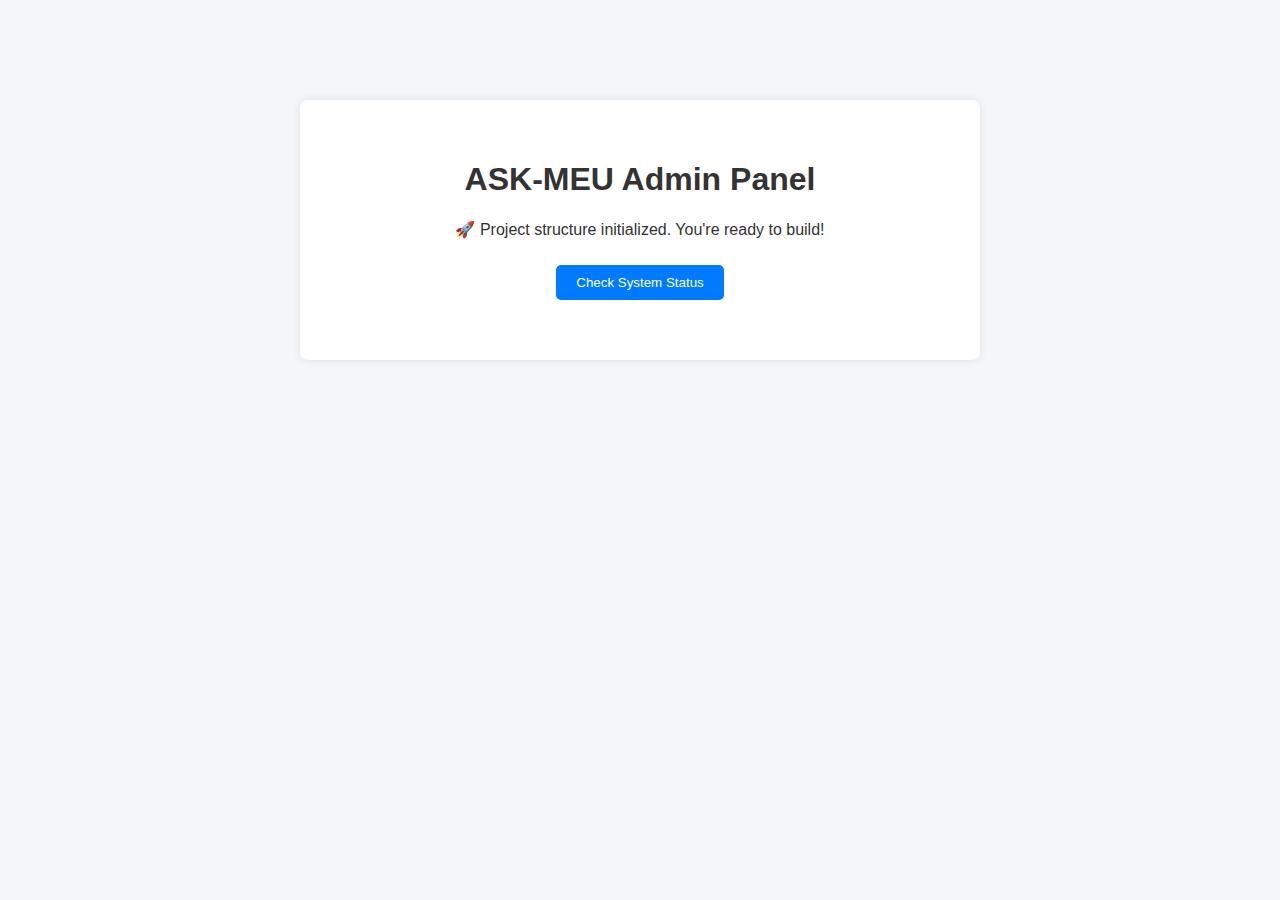
<file: index.html>
<!DOCTYPE html>
<html lang="en">
<head>
  <meta charset="UTF-8" />
  <meta name="viewport" content="width=device-width, initial-scale=1.0"/>
  <title>ASK-MEU | AI Q&A Assistant</title>
  <link rel="stylesheet" href="style.css" />
</head>
<body>
  <div class="container">
    <h1>ASK-MEU Admin Panel</h1>
    <p>🚀 Project structure initialized. You're ready to build!</p>
    <button id="checkStatus">Check System Status</button>
    <div id="statusMsg"></div>
  </div>

  <script src="script.js"></script>
</body>
</html>
</file>
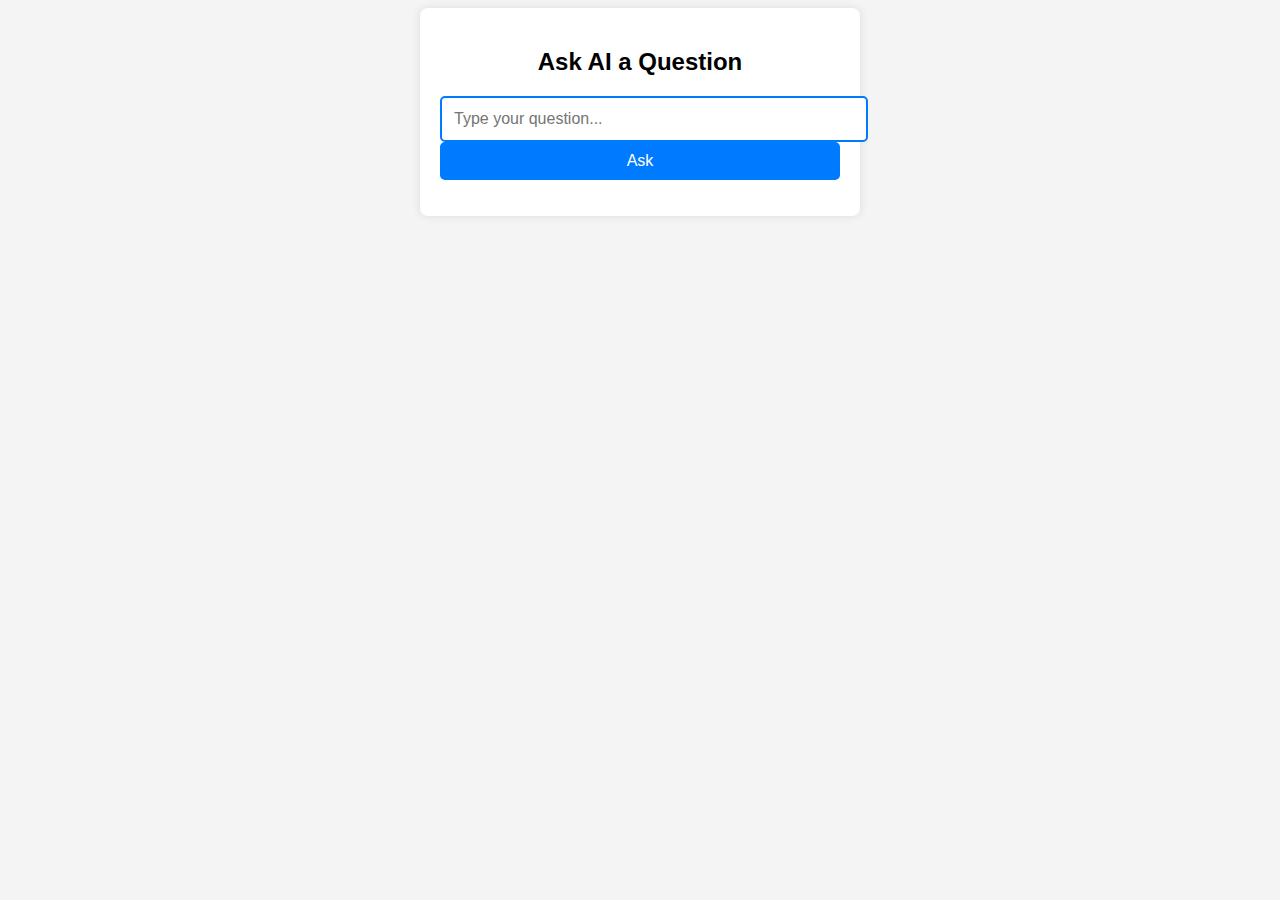
<file: US012/index.html>
<!DOCTYPE html>
<html lang="en">

<head>
    <meta charset="UTF-8">
    <meta name="viewport" content="width=device-width, initial-scale=1.0">
    <title>AI Question Answering</title>
    <link rel="stylesheet" href="styles.css">
</head>

<body>
    <div class="chat-container">
        <h2>Ask AI a Question</h2>
        <input type="text" id="questionInput" placeholder="Type your question...">
        <button onclick="getAIResponse()">Ask</button>
        <p id="answer"></p>
    </div>

    <!-- Toast Notification -->
    <div id="toast" class="toast"></div>

    <script src="script.js"></script>
</body>

</html>
</file>
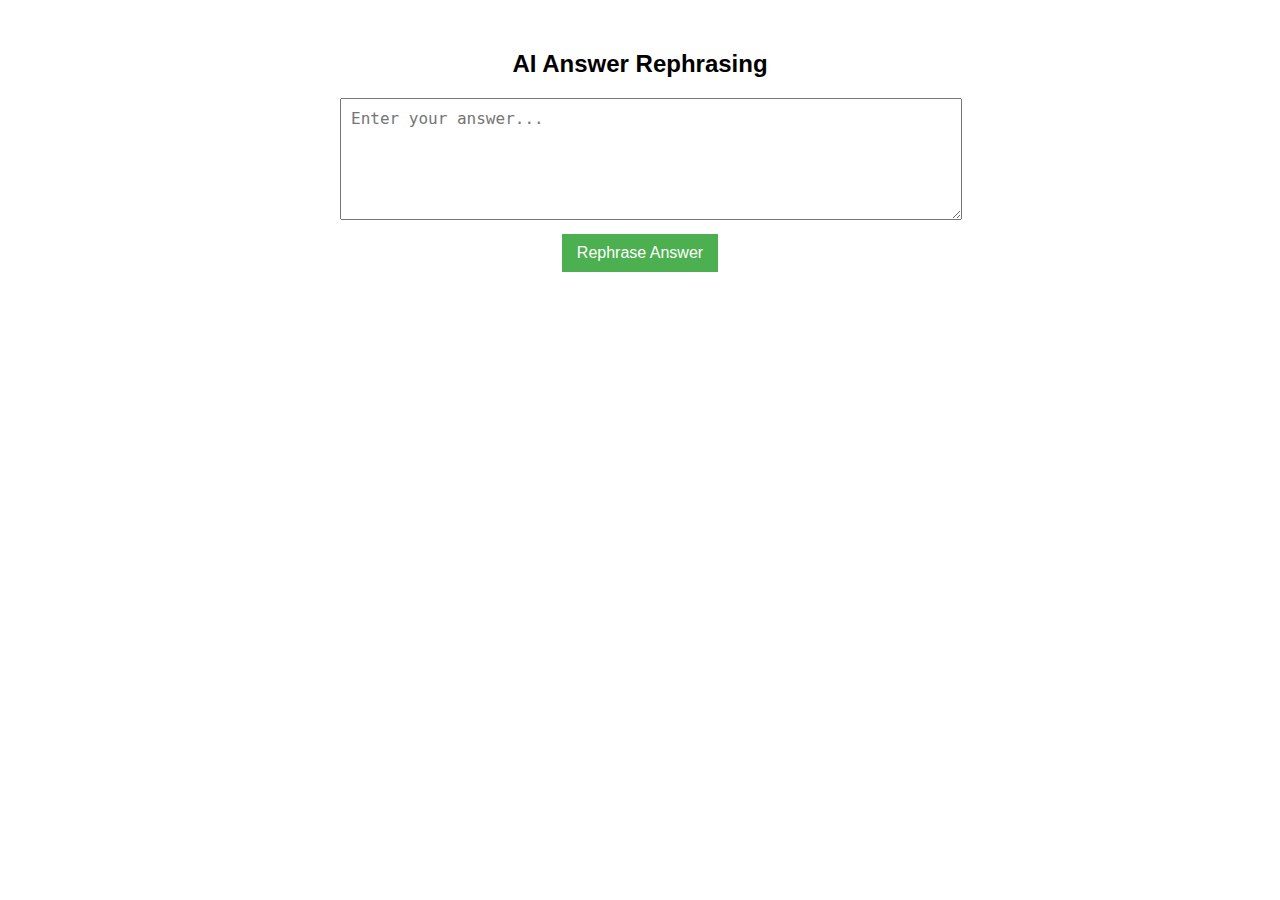
<file: US015/index.html>
<!DOCTYPE html>
<html lang="en">

<head>
    <meta charset="UTF-8">
    <meta name="viewport" content="width=device-width, initial-scale=1.0">
    <title>AI Answer Rephrasing</title>
    <link rel="stylesheet" href="styles.css">
</head>

<body>

    <h2>AI Answer Rephrasing</h2>
    <textarea id="inputText" placeholder="Enter your answer..."></textarea><br>
    <button onclick="rephraseAnswer()">Rephrase Answer</button>
    <div id="output"></div>

    <script src="script.js"></script>
</body>

</html>
</file>
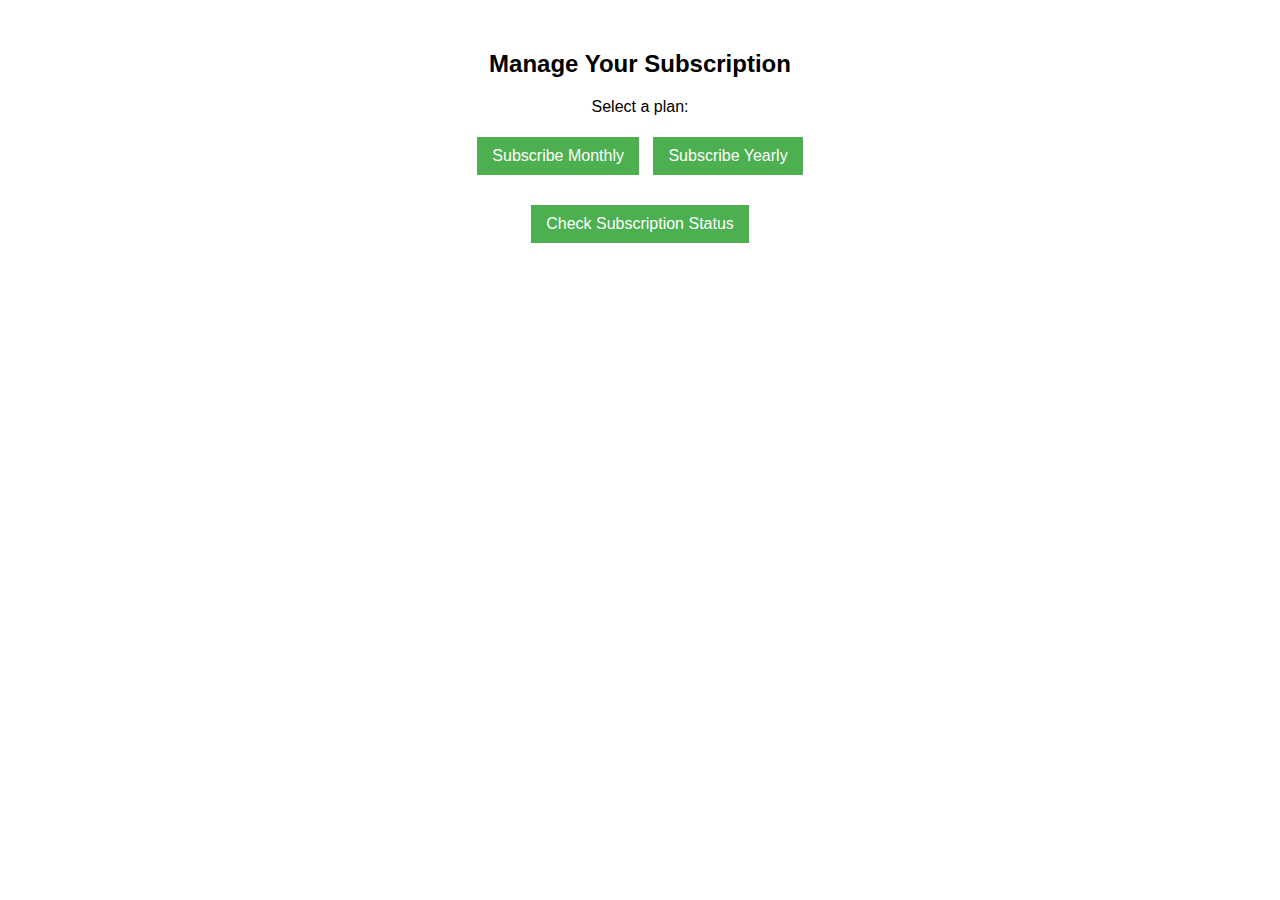
<file: US018/index.html>
<!DOCTYPE html>
<html lang="en">

<head>
    <meta charset="UTF-8">
    <meta name="viewport" content="width=device-width, initial-scale=1.0">
    <title>RevenueCat Subscription</title>
    <link rel="stylesheet" href="styles.css">
</head>

<body>

    <h2>Manage Your Subscription</h2>
    <div id="subscription-options">
        <p>Select a plan:</p>
        <button onclick="purchaseSubscription('monthly')">Subscribe Monthly</button>
        <button onclick="purchaseSubscription('yearly')">Subscribe Yearly</button>
    </div>

    <div id="status"></div>

    <button onclick="checkSubscriptionStatus()">Check Subscription Status</button>

    <script src="script.js"></script>
</body>

</html>
</file>
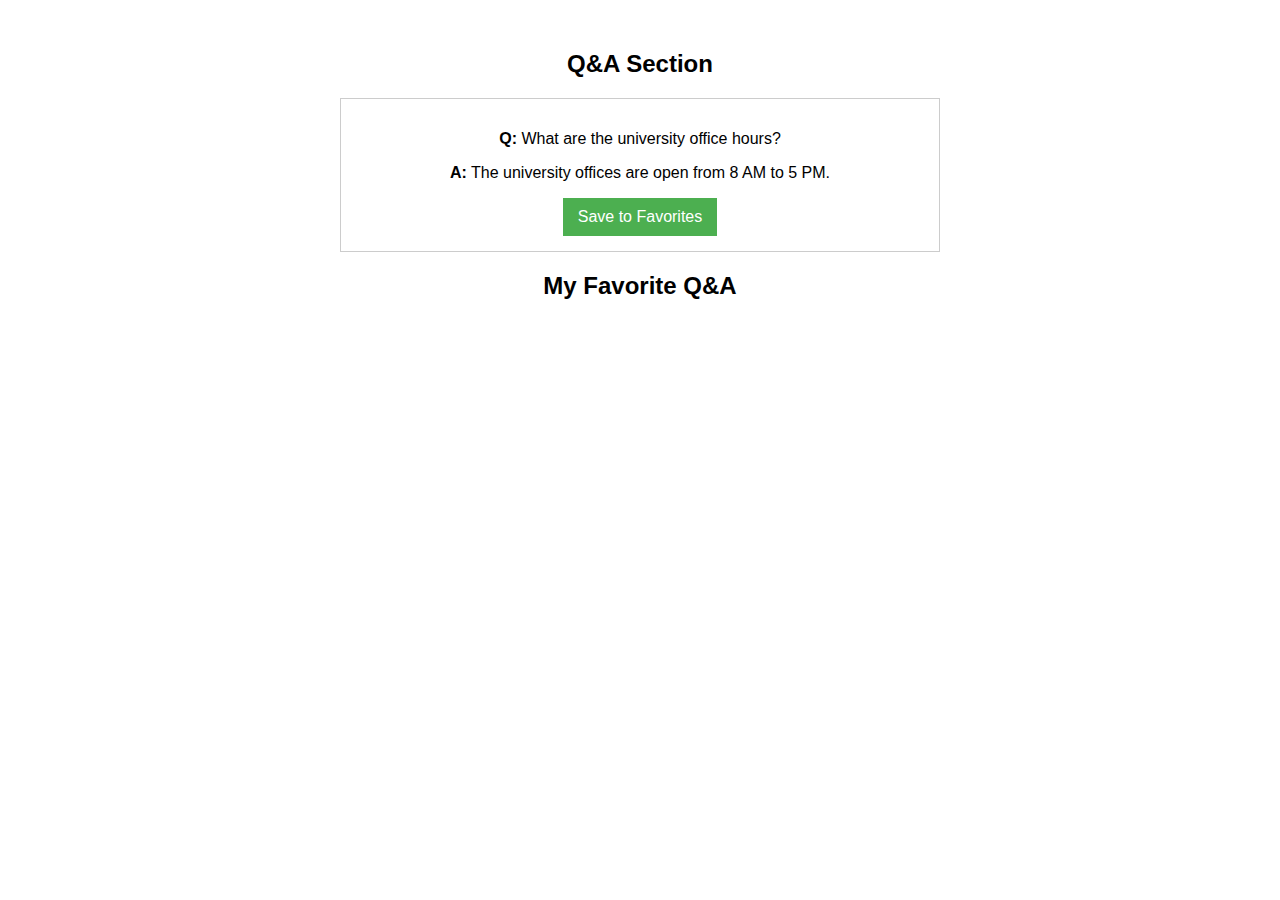
<file: US021/index.html>
<!DOCTYPE html>
<html lang="en">

<head>
    <meta charset="UTF-8">
    <meta name="viewport" content="width=device-width, initial-scale=1.0">
    <title>Favorites Q&A</title>
    <link rel="stylesheet" href="styles.css">
</head>

<body>

    <h2>Q&A Section</h2>
    <div class="qa-container">
        <p><strong>Q:</strong> What are the university office hours?</p>
        <p><strong>A:</strong> The university offices are open from 8 AM to 5 PM.</p>
        <button
            onclick="saveFavorite('What are the university office hours?', 'The university offices are open from 8 AM to 5 PM')">Save
            to Favorites</button>
    </div>

    <h2>My Favorite Q&A</h2>
    <div id="favorites-container"></div>

    <script src="script.js"></script>
</body>

</html>
</file>
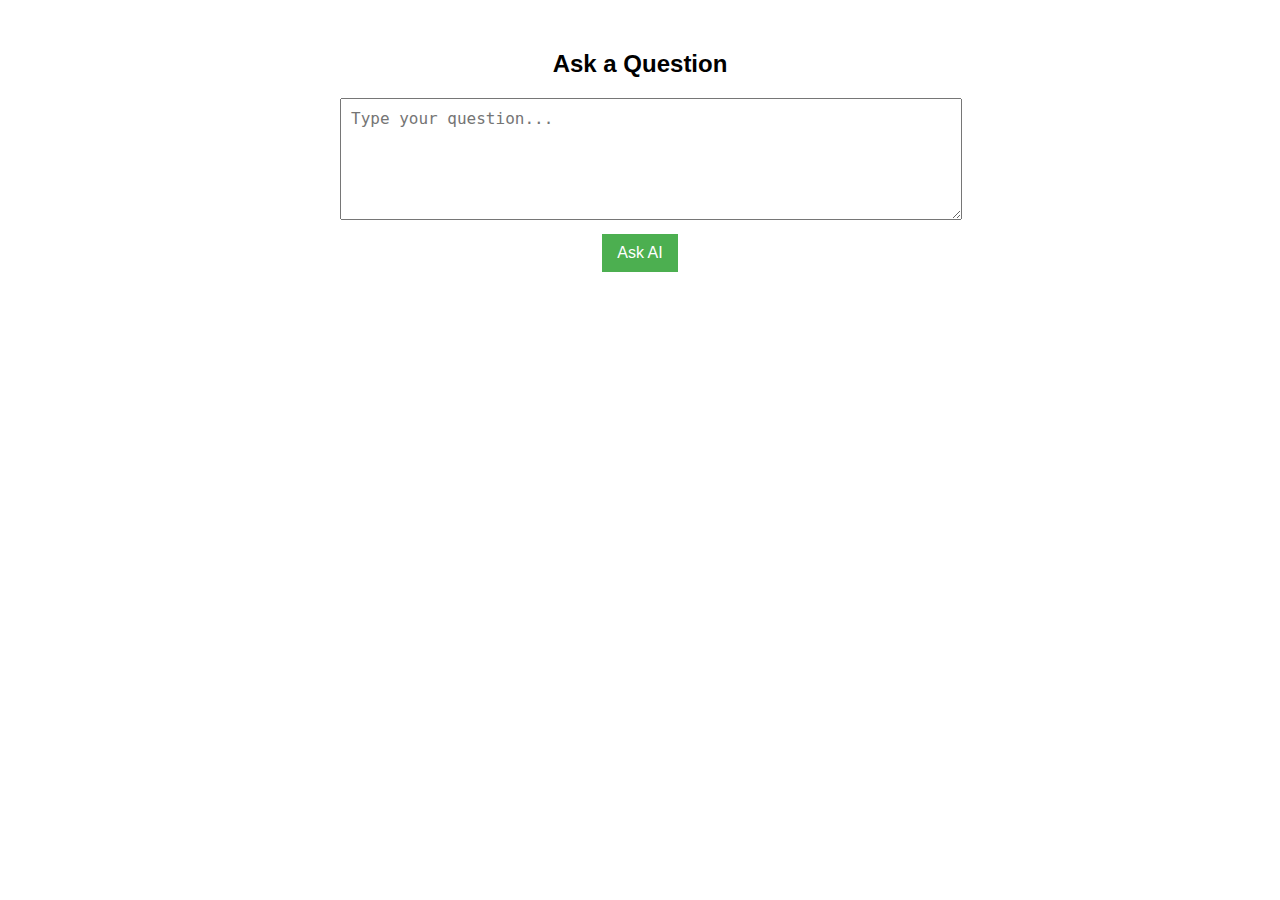
<file: US024/index.html>
<!DOCTYPE html>
<html lang="en">

<head>
    <meta charset="UTF-8">
    <meta name="viewport" content="width=device-width, initial-scale=1.0">
    <title>AI Error Handling</title>
    <link rel="stylesheet" href="styles.css">
</head>

<body>

    <h2>Ask a Question</h2>
    <textarea id="userQuestion" placeholder="Type your question..."></textarea><br>
    <button onclick="askAI()">Ask AI</button>
    <div id="response"></div>
    <div id="errorMessage"></div>

    <script src="script.js"></script>
</body>

</html>
</file>
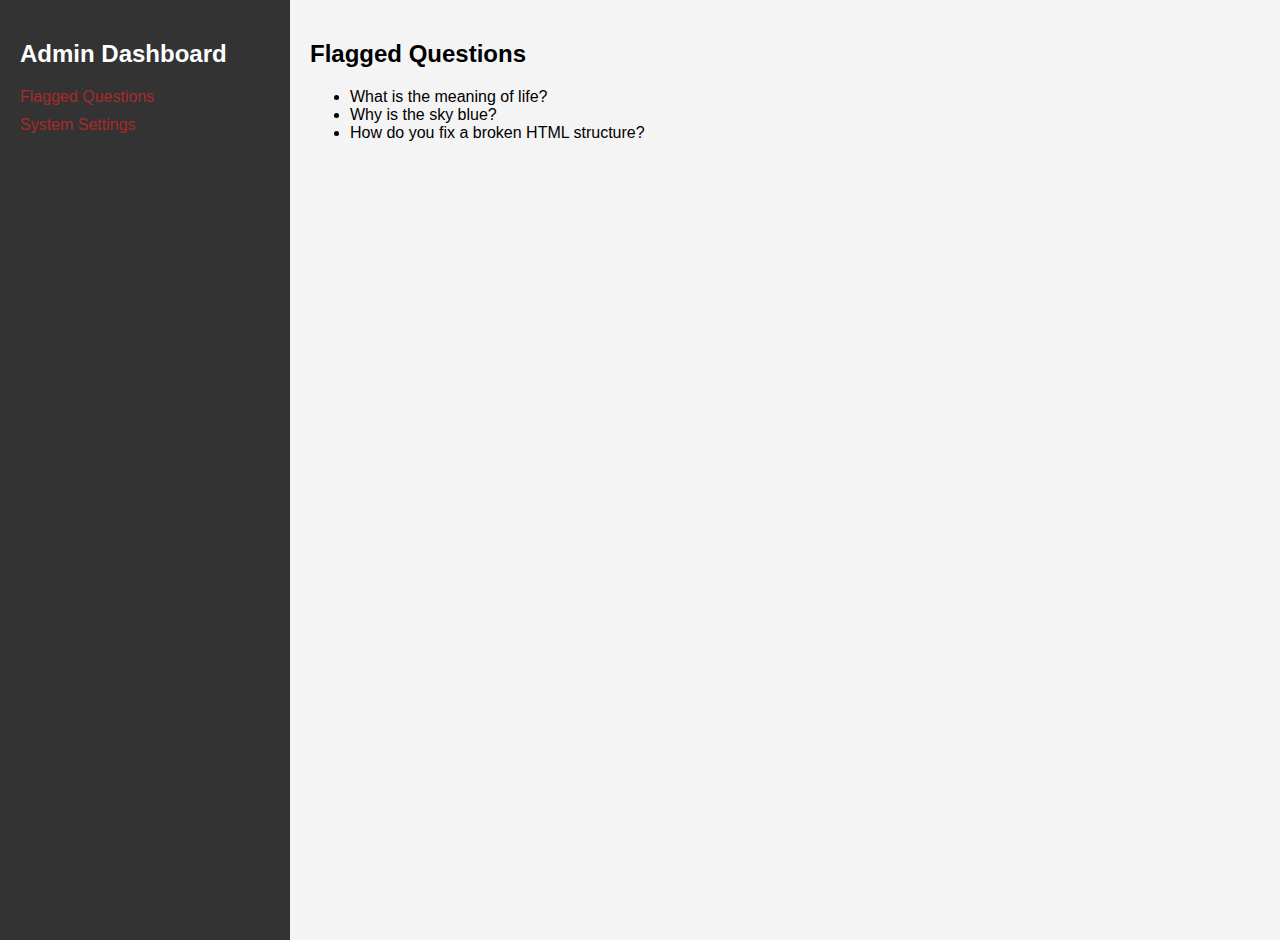
<file: US06/index.html>
<!DOCTYPE html>
<html lang="en">

<head>
    <meta charset="UTF-8">
    <meta name="viewport" content="width=device-width, initial-scale=1.0">
    <title>Admin Dashboard</title>
    <link rel="stylesheet" href="styles.css">
</head>

<body>
    <div class="sidebar">
        <h2>Admin Dashboard</h2>
        <ul>
            <li><a href="#" onclick="showSection('questions')">Flagged Questions</a></li>
            <li><a href="#" onclick="showSection('settings')">System Settings</a></li>
        </ul>
    </div>

    <div class="main-content">
        <section id="questions">
            <h2>Flagged Questions</h2>
            <ul id="questionsList"></ul>
        </section>

        <section id="settings" style="display: none;">
            <h2>System Settings</h2>
            <button onclick="toggleDarkMode()">Toggle Dark Mode</button>
        </section>
    </div>

    <script src="script.js"></script>
</body>

</html>
</file>
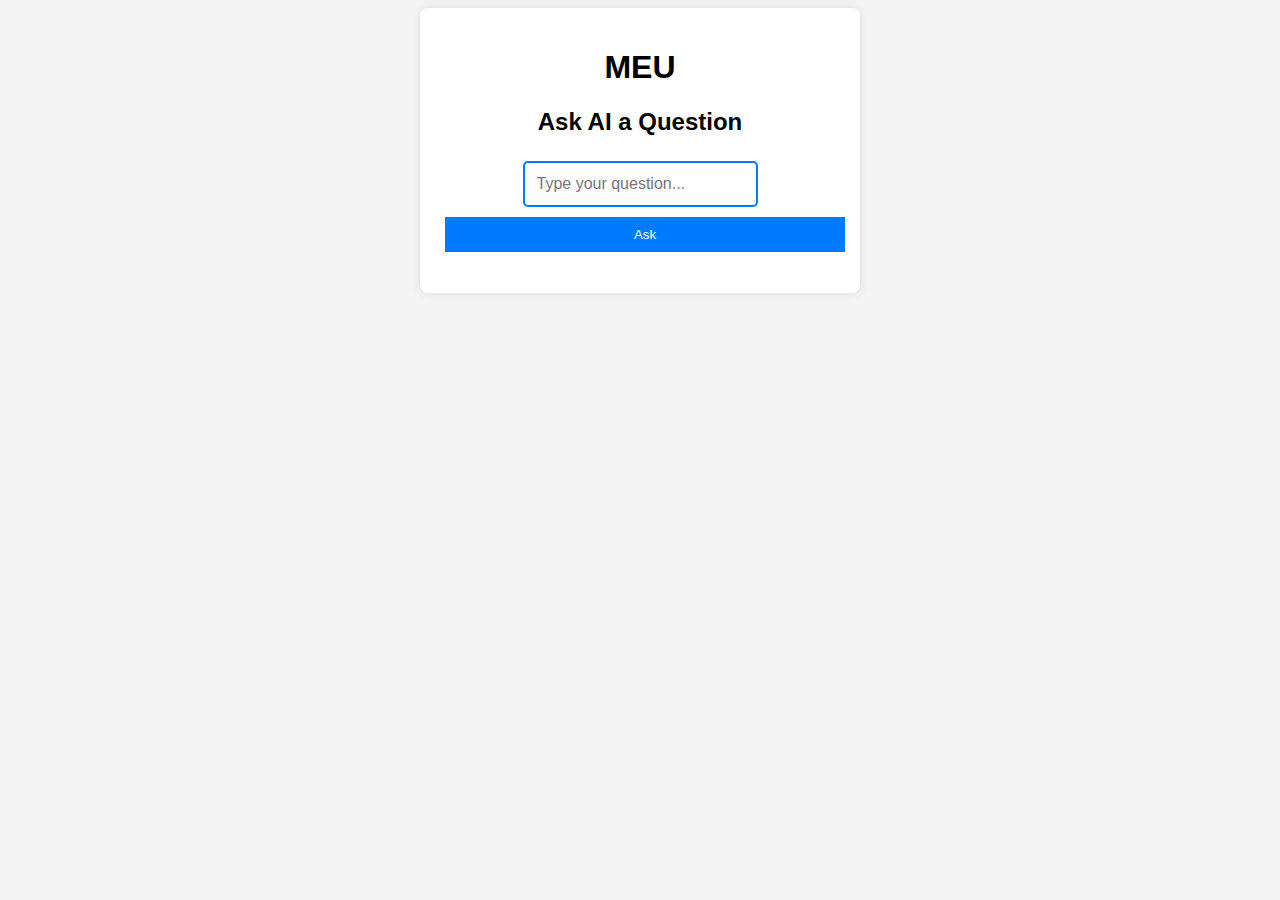
<file: US09/index.html>
<!DOCTYPE html>
<html lang="en">

<head>
    <meta charset="UTF-8">
    <meta name="viewport" content="width=device-width, initial-scale=1.0">
    <title>AI Question Answering</title>
    <link rel="stylesheet" href="styles.css">
</head>

<body>
    <div class="chat-container">
        <h1>MEU</h1>
        <h2>Ask AI a Question</h2>
        <input type="text" id="questionInput" placeholder="Type your question...">
        <button onclick="getAIResponse()">Ask</button>
        <p id="answer"></p>
    </div>

    <script src="script.js"></script>
</body>

</html>
</file>
<file: style.css>
body {
  font-family: Arial, sans-serif;
  background-color: #f2f5f7;
  color: #333;
  margin: 0;
  padding: 0;
}

.container {
  max-width: 600px;
  margin: 100px auto;
  text-align: center;
  background: white;
  padding: 40px;
  border-radius: 8px;
  box-shadow: 0 0 10px rgba(0, 0, 0, 0.1);
}

textarea {
  width: 100%;
  height: 100px;
  padding: 10px;
  font-size: 16px;
  margin-top: 10px;
  border-radius: 5px;
  border: 1px solid #ccc;
  resize: vertical;
}

button {
  padding: 10px 20px;
  margin-top: 20px;
  background-color: #007bff;
  color: white;
  border: none;
  border-radius: 5px;
  cursor: pointer;
}

button:hover {
  background-color: #0056b3;
}

#statusMsg {
  margin-top: 20px;
  color: green;
  font-weight: bold;
}

.hidden {
  display: none;
}

.message-thread {
  background-color: #f1f1f1;
  padding: 15px;
  border-radius: 6px;
  margin-top: 20px;
  text-align: left;
}

.pending-reply {
  color: gray;
  font-style: italic;
  margin-top: 10px;
}
input {
  display: block;
  width: 100%;
  padding: 12px;
  margin: 10px 0;
  border-radius: 4px;
  border: 1px solid #ccc;
}

button {
  padding: 10px 20px;
  margin-top: 10px;
  background-color: #007bff;
  color: white;
  border: none;
  border-radius: 5px;
  cursor: pointer;
}

button:hover {
  background-color: #0056b3;
}

#authMsg {
  margin-top: 15px;
  color: red;
}

.hidden {
  display: none;
}
body {
  margin: 0;
  font-family: Arial, sans-serif;
  background: #f4f7f9;
  color: #333;
}

.site-header {
  background: #007bff;
  color: white;
  padding: 15px 20px;
  display: flex;
  justify-content: space-between;
  align-items: center;
}

.site-header .logo {
  font-size: 1.5em;
  font-weight: bold;
}

.site-header .nav a {
  margin-left: 15px;
  color: white;
  text-decoration: none;
}

.site-header .nav a:hover {
  text-decoration: underline;
}

.content {
  padding: 40px;
  max-width: 800px;
  margin: auto;
  background: white;
  margin-top: 20px;
  border-radius: 8px;
}

.site-footer {
  text-align: center;
  padding: 20px;
  background: #ddd;
  margin-top: 40px;
}
.question-box, .answers-box {
  margin-bottom: 30px;
  background: #f9f9f9;
  padding: 20px;
  border-radius: 8px;
}

.answers-box h2 {
  margin-bottom: 15px;
}

.answer-item {
  background: #e9f2ff;
  padding: 15px;
  margin-bottom: 10px;
  border-left: 4px solid #007bff;
  border-radius: 6px;
}

button {
  padding: 10px 20px;
  background-color: #007bff;
  color: white;
  border: none;
  border-radius: 5px;
  cursor: pointer;
}

button:hover {
  background-color: #0056b3;
}#limitNotice {
  margin-top: 15px;
  color: #007bff;
  font-weight: bold;
}
textarea {
  width: 100%;
  height: 100px;
  margin-top: 10px;
  padding: 10px;
  font-size: 16px;
  border-radius: 6px;
  border: 1px solid #ccc;
  resize: vertical;
}

#saveMsg {
  margin-top: 10px;
  color: green;
}
</file>
<file: US012/styles.css>
body {
    font-family: Arial, sans-serif;
    text-align: center;
    background-color: #f4f4f4;
}

.chat-container {
    max-width: 400px;
    margin: auto;
    padding: 20px;
    background: white;
    border-radius: 8px;
    box-shadow: 0px 0px 10px rgba(0, 0, 0, 0.1);
}

input {
    width: 100%;
    padding: 12px;
    border: 2px solid #007bff;
    border-radius: 5px;
    font-size: 16px;
    outline: none;
    transition: border-color 0.3s;
}

input:focus {
    border-color: #0056b3;
}

button {
    width: 100%;
    padding: 10px;
    background-color: #007bff;
    color: white;
    border: none;
    cursor: pointer;
    border-radius: 5px;
    font-size: 16px;
}

button:hover {
    background-color: #0056b3;
}

/* Toast Notification */
.toast {
    position: fixed;
    bottom: 20px;
    right: 20px;
    background: #007bff;
    color: white;
    padding: 12px 20px;
    border-radius: 5px;
    display: none;
    font-size: 16px;
    box-shadow: 0px 4px 6px rgba(0, 0, 0, 0.1);
    transition: opacity 0.3s ease-in-out;
}

.toast.show {
    display: block;
    opacity: 1;
}
</file>
<file: US015/styles.css>
body {
    font-family: Arial, sans-serif;
    max-width: 600px;
    margin: 50px auto;
    text-align: center;
}

textarea {
    width: 100%;
    height: 100px;
    padding: 10px;
    font-size: 16px;
    margin-bottom: 10px;
}

button {
    background-color: #4CAF50;
    color: white;
    padding: 10px 15px;
    border: none;
    cursor: pointer;
    font-size: 16px;
}

button:hover {
    background-color: #45a049;
}

#output {
    margin-top: 15px;
    font-weight: bold;
}
</file>
<file: US018/styles.css>
body {
    font-family: Arial, sans-serif;
    max-width: 600px;
    margin: 50px auto;
    text-align: center;
}

button {
    background-color: #4CAF50;
    color: white;
    padding: 10px 15px;
    border: none;
    cursor: pointer;
    font-size: 16px;
    margin: 5px;
}

button:hover {
    background-color: #45a049;
}

#status {
    margin-top: 20px;
    font-weight: bold;
}
</file>
<file: US021/styles.css>
body {
    font-family: Arial, sans-serif;
    max-width: 600px;
    margin: 50px auto;
    text-align: center;
}

.qa-container {
    border: 1px solid #ccc;
    padding: 15px;
    margin-bottom: 10px;
}

button {
    background-color: #4CAF50;
    color: white;
    padding: 10px 15px;
    border: none;
    cursor: pointer;
    font-size: 16px;
}

button:hover {
    background-color: #45a049;
}

.fav-item {
    border: 1px solid #ddd;
    padding: 10px;
    margin: 5px;
}
</file>
<file: US024/styles.css>
body {
    font-family: Arial, sans-serif;
    max-width: 600px;
    margin: 50px auto;
    text-align: center;
}

textarea {
    width: 100%;
    height: 100px;
    padding: 10px;
    font-size: 16px;
    margin-bottom: 10px;
}

button {
    background-color: #4CAF50;
    color: white;
    padding: 10px 15px;
    border: none;
    cursor: pointer;
    font-size: 16px;
}

button:hover {
    background-color: #45a049;
}

#errorMessage {
    color: red;
    font-weight: bold;
    margin-top: 15px;
}
</file>
<file: US06/styles.css>
body {
    font-family: Arial, sans-serif;
    display: flex;
    margin: 0;
}

.sidebar {
    width: 250px;
    background: #333;
    color: white;
    padding: 20px;
    height: 100vh;
}

.sidebar ul {
    list-style: none;
    padding: 0;
}

.sidebar ul li {
    margin: 10px 0;
}

.sidebar ul li a {
    color: rgb(168, 43, 43);
    text-decoration: none;
    display: block;
}

.main-content {
    flex-grow: 1;
    padding: 20px;
    background: #f4f4f4;
}

.dark-mode {
    background: #222;
    color: white;
}

button {
    background-color: gainsboro;
    border-radius: 10px;
    font-size: large;
    padding: 20px;
}
</file>
<file: US09/styles.css>
body {
    font-family: Arial, sans-serif;
    text-align: center;
    background-color: #f4f4f4;
}

.chat-container {
    max-width: 400px;
    margin: auto;
    padding: 20px;
    background: white;
    border-radius: 8px;
    box-shadow: 0px 0px 10px rgba(0, 0, 0, 0.1);

}

input,
button {
    padding: 10px;
    margin: 5px;
    width: 100%;
}

button {
    background-color: #007bff;
    color: white;
    border: none;
    cursor: pointer;
}

button:hover {
    background-color: #0056b3;
}

#questionInput {
    width: fit-content;
    padding: 12px;
    border: 2px solid #007bff;
    border-radius: 5px;
    font-size: 16px;
    outline: none;
    transition: border-color 0.3s;

}

#questionInput:focus {
    border-color: #0056b3;
}
</file>
